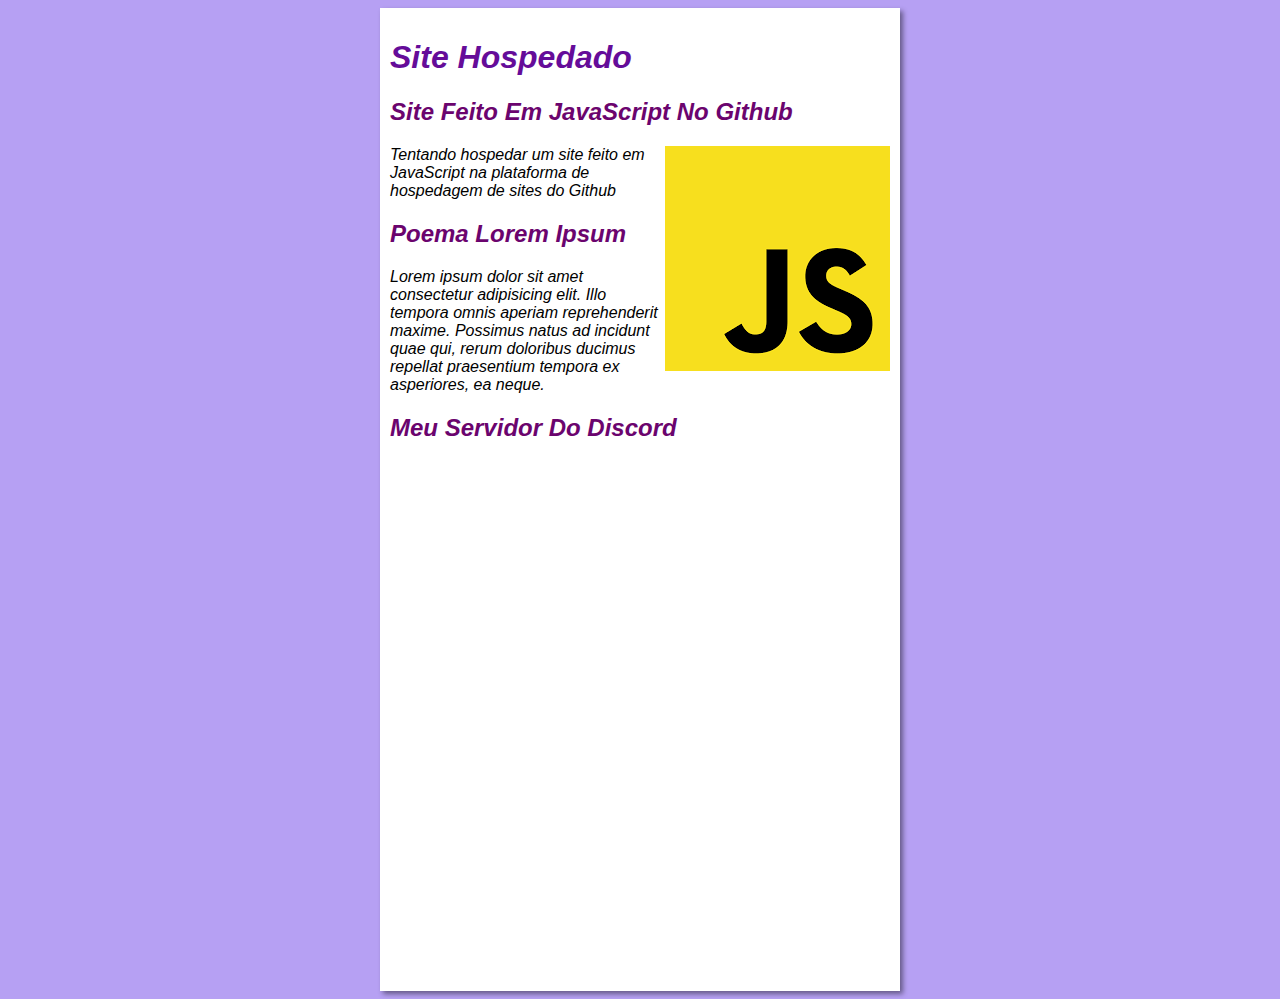
<file: index.html>
<!DOCTYPE html>
<html lang="pt-br">
<head>
    <meta charset="UTF-8">
    <meta name="viewport" content="width=device-width, initial-scale=1.0">
    <title>Site GabrielDev</title>
    <link rel="stylesheet" href="estilos/style.css">
</head>
<body>
    <main>
        <header>
            <h1>Site Hospedado</h1>
        </header>
        <article>
            <h2>Site Feito Em JavaScript No Github</h2>
            <img class="lado" src="imagens/jslogo.png" alt="JS Logo">
            <p>Tentando hospedar um site feito em JavaScript na plataforma de hospedagem de sites do Github</p>
        </article>
        <article>
            <h2>Poema Lorem Ipsum</h2>
            <p>Lorem ipsum dolor sit amet consectetur adipisicing elit. Illo tempora omnis aperiam reprehenderit maxime. Possimus natus ad incidunt quae qui, rerum doloribus ducimus repellat praesentium tempora ex asperiores, ea neque.</p>
        </article>
        <article>
            <h2>Meu Servidor Do Discord</h2>
            <p>
                <iframe src="https://discordapp.com/widget?id=722953900403195904&theme=dark" width="350" height="500" allowtransparency="true" frameborder="0"></iframe>
            </p>
        </article>
    </main>
</body>
</html>
</file>
<file: estilos/style.css>
* {
    font-family: Arial, Helvetica, sans-serif;
    font-size: 16px;
}

body {
    background-color: rgb(182, 160, 243);

}

main {
    background-color: rgb(255, 255, 255);
    width: 500px;
    margin: auto;
    padding: 10px;
    box-shadow: 3px 3px 5px rgba(0, 0, 0, 0.445);
    font-style: italic;
}

h1 {
    font-size: 2em;
    color: rgb(101, 12, 153);
}

h2 {
    font-size: 1.5em;
    color: rgb(107, 4, 110);
}

img.lado {
    float: right;
}
</file>
